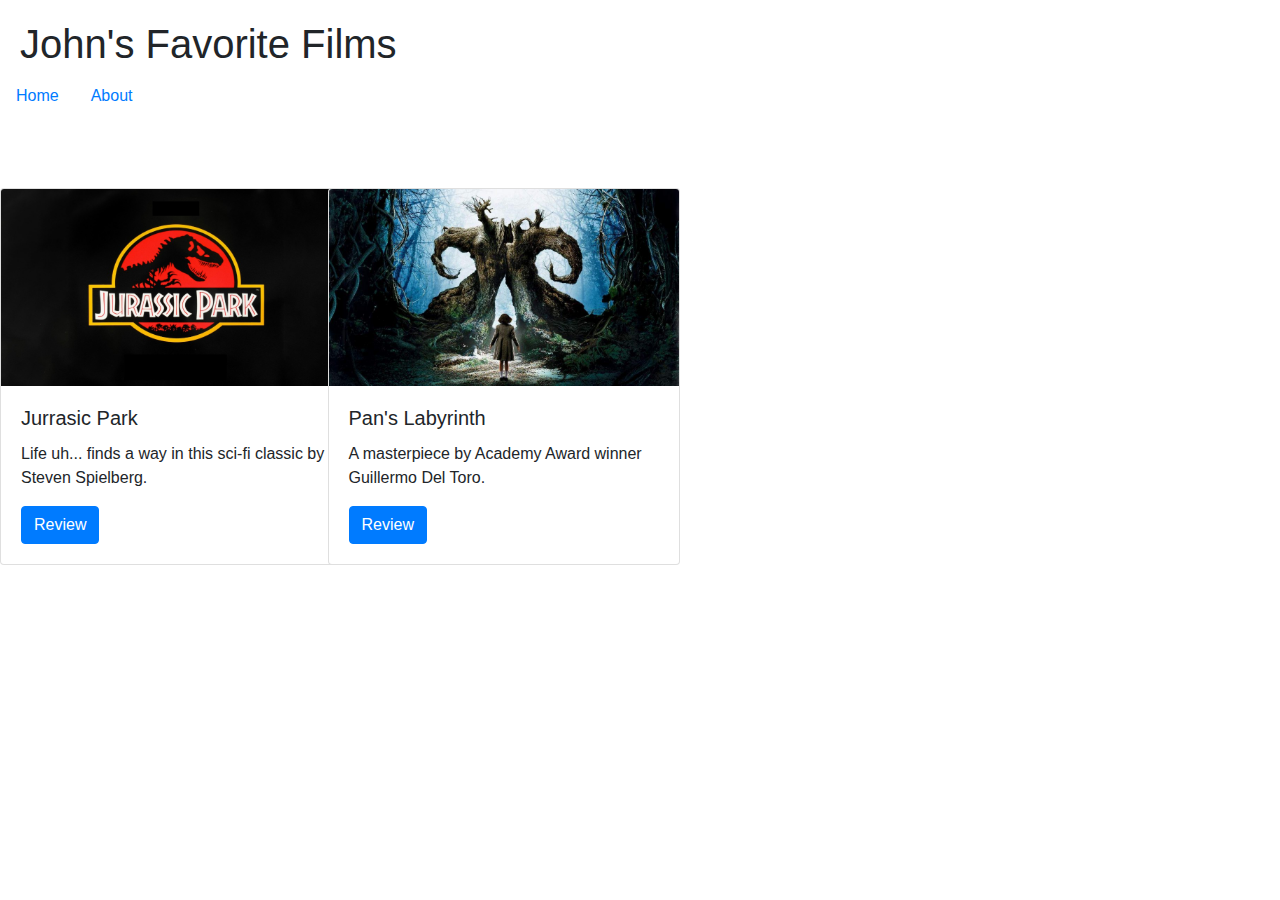
<file: index.html>
<!DOCTYPE html>

<html lang="en">
    <head>
        <link href="https://stackpath.bootstrapcdn.com/bootstrap/4.1.3/css/bootstrap.min.css" rel="stylesheet">
        <link href="styles.css" rel="stylesheet">
        <title>Home</title>
    </head>
    <body>
        <h1 style="margin-left: 20px; margin-top: 20px;">John's Favorite Films</h1>

        <ul class="nav">
          <li class="nav-item">
            <a class="nav-link active" href="index.html">Home</a>
          </li>
          <li class="nav-item">
            <a class="nav-link" href="About.html">About</a>
          </li>
        </ul>

        <br><br><br>

        <div class = "row">
            <div class = "col-sm-3">
                <div class="card" style="width: 22rem;">
                    <img src="JurassicPark.jpg" class="card-img-top" alt="logo">
                    <div class="card-body">
                        <h5 class="card-title">Jurrasic Park</h5>
                        <p class="card-text">Life uh... finds a way in this sci-fi classic by Steven Spielberg.</p>
                        <a href="Jurassic_Park.html" class="btn btn-primary">Review</a>
                    </div>
                </div>
            </div>
            <div class = "col-sm-3">
                <div class="card" style="width: 22rem;">
                    <img src="Pan'sLabyrinth.jpg" class="card-img-top" alt="logo">
                    <div class="card-body">
                        <h5 class="card-title">Pan's Labyrinth</h5>
                        <p class="card-text">A masterpiece by Academy Award winner Guillermo Del Toro.</p>
                        <a href="Pans_Labyrinth.html" class="btn btn-primary">Review</a>
                    </div>
                </div>
            </div>
        </div>
    </body>
</html>
</file>
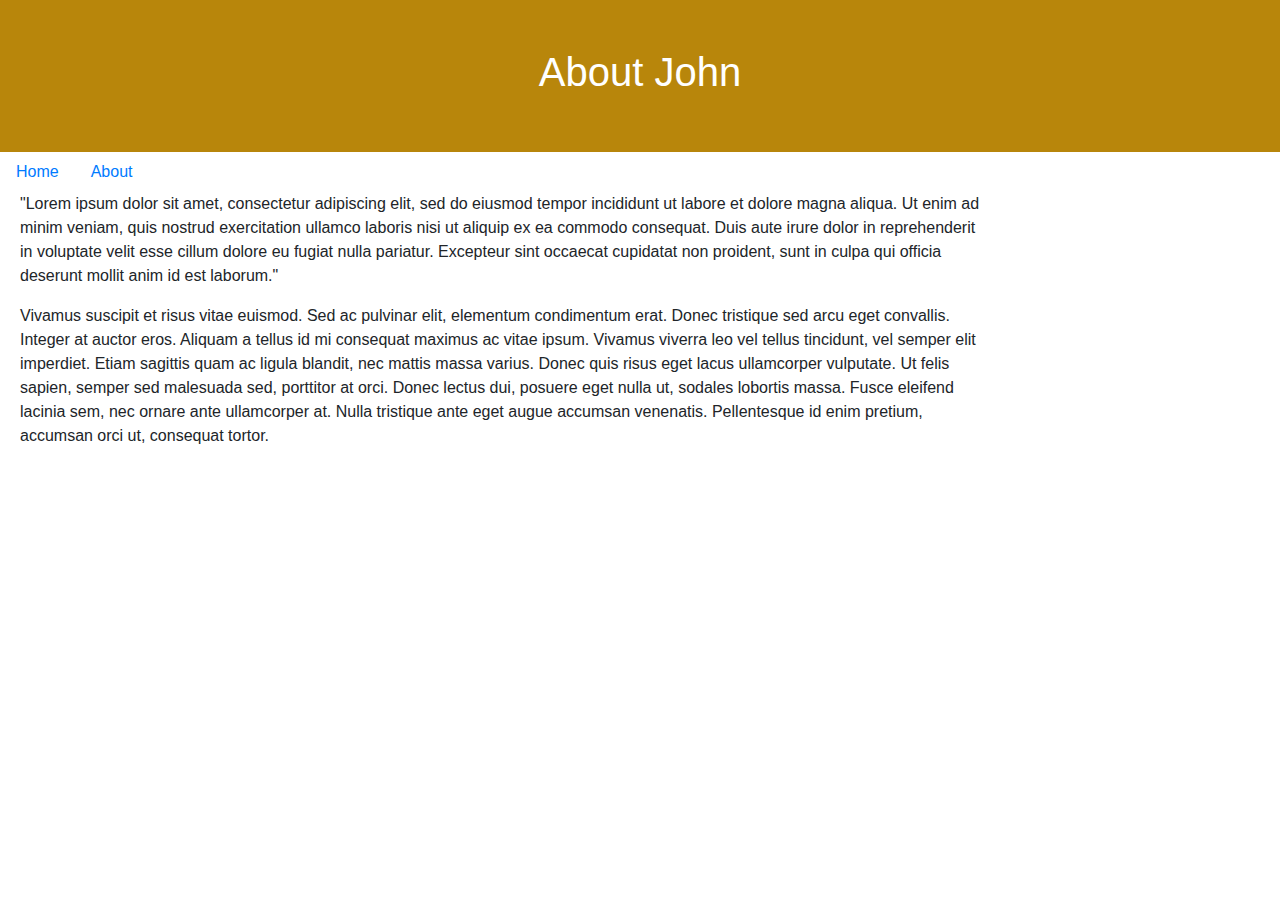
<file: About.html>
<!DOCTYPE html>

<html lang="en">
    <head>
        <link href="https://stackpath.bootstrapcdn.com/bootstrap/4.1.3/css/bootstrap.min.css" rel="stylesheet">
        <link href="styles.css" rel="stylesheet">
        <title>About</title>
    </head>
    <body>
        <section class="about_banner"><br><br>
            <h1 class="film">About John</h1><br><br>
        </section>

        <ul class="nav">
          <li class="nav-item">
            <a class="nav-link active" href="index.html">Home</a>
          </li>
          <li class="nav-item">
            <a class="nav-link" href="About.html">About</a>
          </li>
        </ul>

        <p class="para">
          "Lorem ipsum dolor sit amet, consectetur adipiscing elit, sed do eiusmod tempor incididunt ut labore et dolore magna aliqua. Ut enim ad minim veniam, quis nostrud exercitation ullamco laboris nisi ut aliquip ex ea commodo consequat. Duis aute irure dolor in reprehenderit in voluptate velit esse cillum dolore eu fugiat nulla pariatur. Excepteur sint occaecat cupidatat non proident, sunt in culpa qui officia deserunt mollit anim id est laborum."
        </p><br><br>

        <p class="para">
          Vivamus suscipit et risus vitae euismod. Sed ac pulvinar elit, elementum condimentum erat. Donec tristique sed arcu eget convallis. Integer at auctor eros. Aliquam a tellus id mi consequat maximus ac vitae ipsum. Vivamus viverra leo vel tellus tincidunt, vel semper elit imperdiet. Etiam sagittis quam ac ligula blandit, nec mattis massa varius. Donec quis risus eget lacus ullamcorper vulputate. Ut felis sapien, semper sed malesuada sed, porttitor at orci. Donec lectus dui, posuere eget nulla ut, sodales lobortis massa. Fusce eleifend lacinia sem, nec ornare ante ullamcorper at. Nulla tristique ante eget augue accumsan venenatis. Pellentesque id enim pretium, accumsan orci ut, consequat tortor.
        </p>
    </body>
</html>
</file>
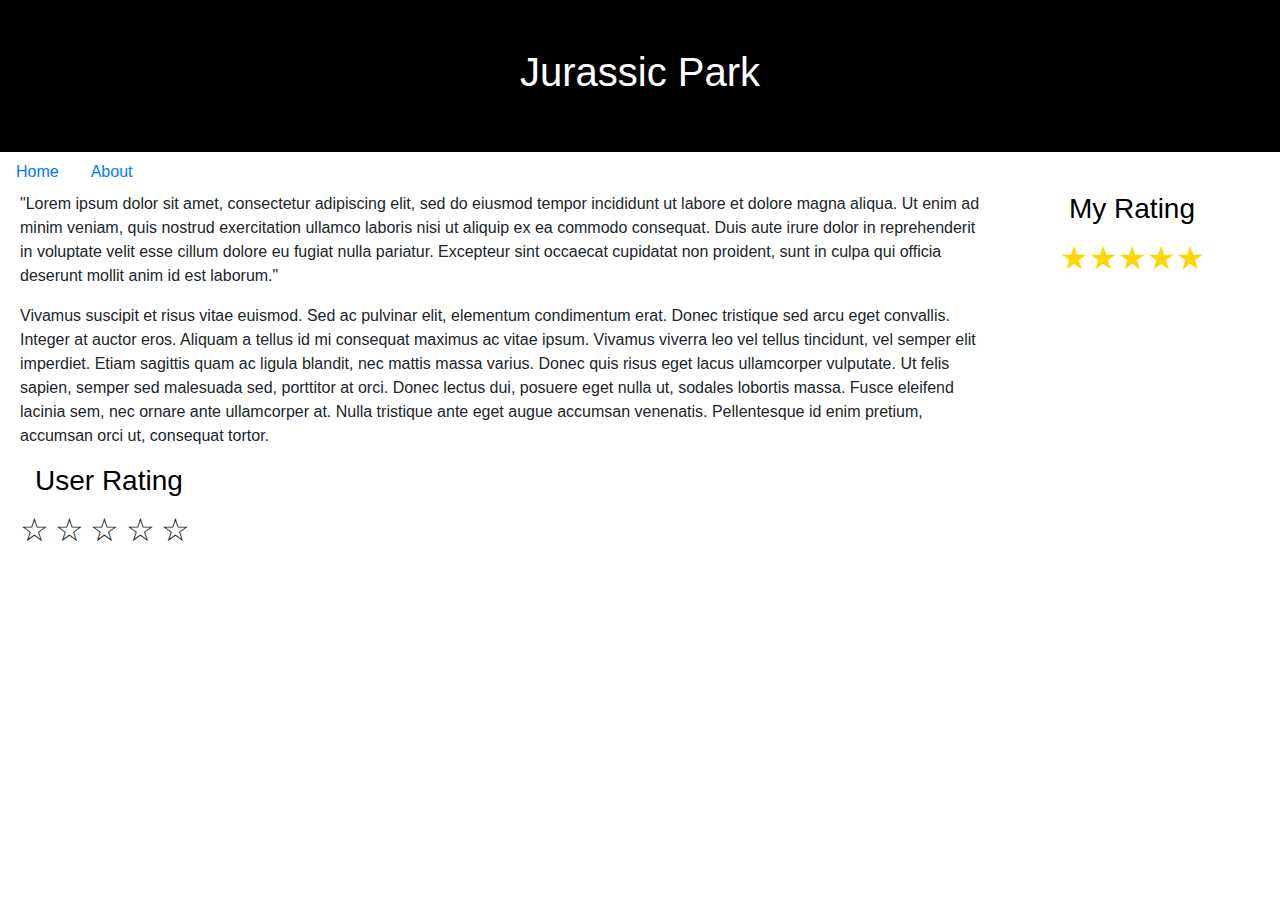
<file: Jurassic_Park.html>
<!DOCTYPE html>

<html lang="en">
    <head>
        <link href="https://stackpath.bootstrapcdn.com/bootstrap/4.1.3/css/bootstrap.min.css" rel="stylesheet">
        <link href="styles.css" rel="stylesheet">
        <title>Jurrassic Park Review</title>
        <script src="review.js"></script>
        <!--https://css-tricks.com/star-ratings/-->
        <style>
          .rating {
            unicode-bidi: bidi-override;
            direction: rtl;
            font-size: 32px;
            margin-left:20px;
            clear: both;
          }
          .rating > span {
            display: inline-block;
            position: relative;
            width: 1.1em;
          }
          .rating > span:hover:before,
          .rating > span:hover ~ span:before {
             content: "\2605";
             color: gold;
             position: absolute;
          }
        </style>
    </head>
    <body>
        <section class="film_banner"><br><br>
          <h1 class="film">Jurassic Park</h1><br><br>
        </section>

        <ul class="nav">
          <li class="nav-item">
            <a class="nav-link active" href="index.html">Home</a>
          </li>
          <li class="nav-item">
            <a class="nav-link" href="About.html">About</a>
          </li>
        </ul>

        <section class="myRating">
          <h3 style="color: black;">My Rating</h3>
          <span>★</span><span>★</span><span>★</span><span>★</span><span>★</span>
        </section>

        <p class="para">
          "Lorem ipsum dolor sit amet, consectetur adipiscing elit, sed do eiusmod tempor incididunt ut labore et dolore magna aliqua. Ut enim ad minim veniam, quis nostrud exercitation ullamco laboris nisi ut aliquip ex ea commodo consequat. Duis aute irure dolor in reprehenderit in voluptate velit esse cillum dolore eu fugiat nulla pariatur. Excepteur sint occaecat cupidatat non proident, sunt in culpa qui officia deserunt mollit anim id est laborum."
        </p><br><br>

        <p class="para">
          Vivamus suscipit et risus vitae euismod. Sed ac pulvinar elit, elementum condimentum erat. Donec tristique sed arcu eget convallis. Integer at auctor eros. Aliquam a tellus id mi consequat maximus ac vitae ipsum. Vivamus viverra leo vel tellus tincidunt, vel semper elit imperdiet. Etiam sagittis quam ac ligula blandit, nec mattis massa varius. Donec quis risus eget lacus ullamcorper vulputate. Ut felis sapien, semper sed malesuada sed, porttitor at orci. Donec lectus dui, posuere eget nulla ut, sodales lobortis massa. Fusce eleifend lacinia sem, nec ornare ante ullamcorper at. Nulla tristique ante eget augue accumsan venenatis. Pellentesque id enim pretium, accumsan orci ut, consequat tortor.
        </p>

        <!--https://css-tricks.com/star-ratings/-->
        <div class="rating">
          <h3 style="color: black; margin-left: 15px;">User Rating</h3>
          <span id="five">☆</span><span id="four">☆</span><span id="three">☆</span><span id="two">☆</span><span id="one">☆</span>
        </div>

        <script>
          user();
        </script>
    </body>
</html>
</file>
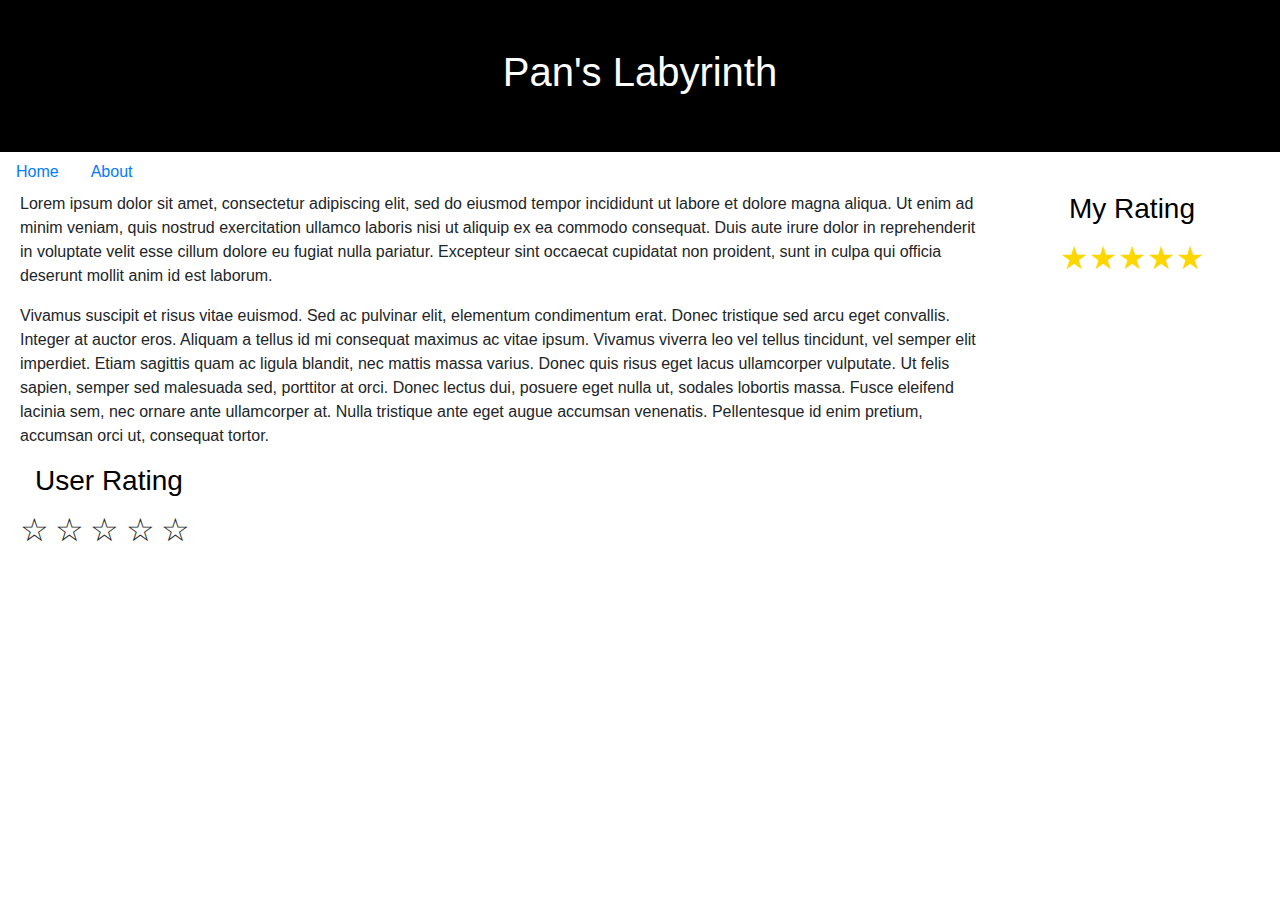
<file: Pans_Labyrinth.html>
<!DOCTYPE html>

<html lang="en">
    <head>
        <link href="https://stackpath.bootstrapcdn.com/bootstrap/4.1.3/css/bootstrap.min.css" rel="stylesheet">
        <link href="styles.css" rel="stylesheet">
        <script src="review.js"></script>
        <title>Pan's Labyrinth Review</title>
                <!--https://css-tricks.com/star-ratings/-->
        <style>
          .rating {
            unicode-bidi: bidi-override;
            direction: rtl;
            font-size: 32px;
            margin-left: 20px;
            clear: both;
          }
          .rating > span {
            display: inline-block;
            position: relative;
            width: 1.1em;
          }
          .rating > span:hover:before,
          .rating > span:hover ~ span:before {
             content: "\2605";
             color: gold;
             position: absolute;
          }
        </style>
    </head>
    <body>
        <section class="film_banner"><br><br>
          <h1 class="film"> Pan's Labyrinth</h1><br><br>
        </section>

        <ul class="nav">
          <li class="nav-item">
            <a class="nav-link active" href="index.html">Home</a>
          </li>
          <li class="nav-item">
            <a class="nav-link" href="About.html">About</a>
          </li>
        </ul>

        <section class="myRating">
          <h3 style="color: black;">My Rating</h3>
          <span>★</span><span>★</span><span>★</span><span>★</span><span>★</span>
        </section>

        <p class="para">
          Lorem ipsum dolor sit amet, consectetur adipiscing elit, sed do eiusmod tempor incididunt ut labore et dolore magna aliqua. Ut enim ad minim veniam, quis nostrud exercitation ullamco laboris nisi ut aliquip ex ea commodo consequat. Duis aute irure dolor in reprehenderit in voluptate velit esse cillum dolore eu fugiat nulla pariatur. Excepteur sint occaecat cupidatat non proident, sunt in culpa qui officia deserunt mollit anim id est laborum.
        </p><br><br>

        <p class="para">
          Vivamus suscipit et risus vitae euismod. Sed ac pulvinar elit, elementum condimentum erat. Donec tristique sed arcu eget convallis. Integer at auctor eros. Aliquam a tellus id mi consequat maximus ac vitae ipsum. Vivamus viverra leo vel tellus tincidunt, vel semper elit imperdiet. Etiam sagittis quam ac ligula blandit, nec mattis massa varius. Donec quis risus eget lacus ullamcorper vulputate. Ut felis sapien, semper sed malesuada sed, porttitor at orci. Donec lectus dui, posuere eget nulla ut, sodales lobortis massa. Fusce eleifend lacinia sem, nec ornare ante ullamcorper at. Nulla tristique ante eget augue accumsan venenatis. Pellentesque id enim pretium, accumsan orci ut, consequat tortor.
        </p>

        <!--https://css-tricks.com/star-ratings/-->
        <div class="rating">
          <h3 style="color: black; margin-left: 15px;">User Rating</h3>
          <span id="five">☆</span><span id="four">☆</span><span id="three">☆</span><span id="two">☆</span><span id="one">☆</span>
        </div>

        <script>
           user();
        </script>
    </body>
</html>
</file>
<file: styles.css>
.film
{
    text-align: center;
    color: white;
}

.film_banner
{
    background: black;
}

.about_banner
{
    Background: darkgoldenrod;
}

.para
{
    display: inline-block;
    width: 75%;
    margin-left: 20px;
    float: left;
}

.myRating
{
    display: inline-block;
    text-align: center;
    width: 20%;
    color: gold;
    float: right;
    font-size: 32px;
    margin-right: 20px;
}
</file>
